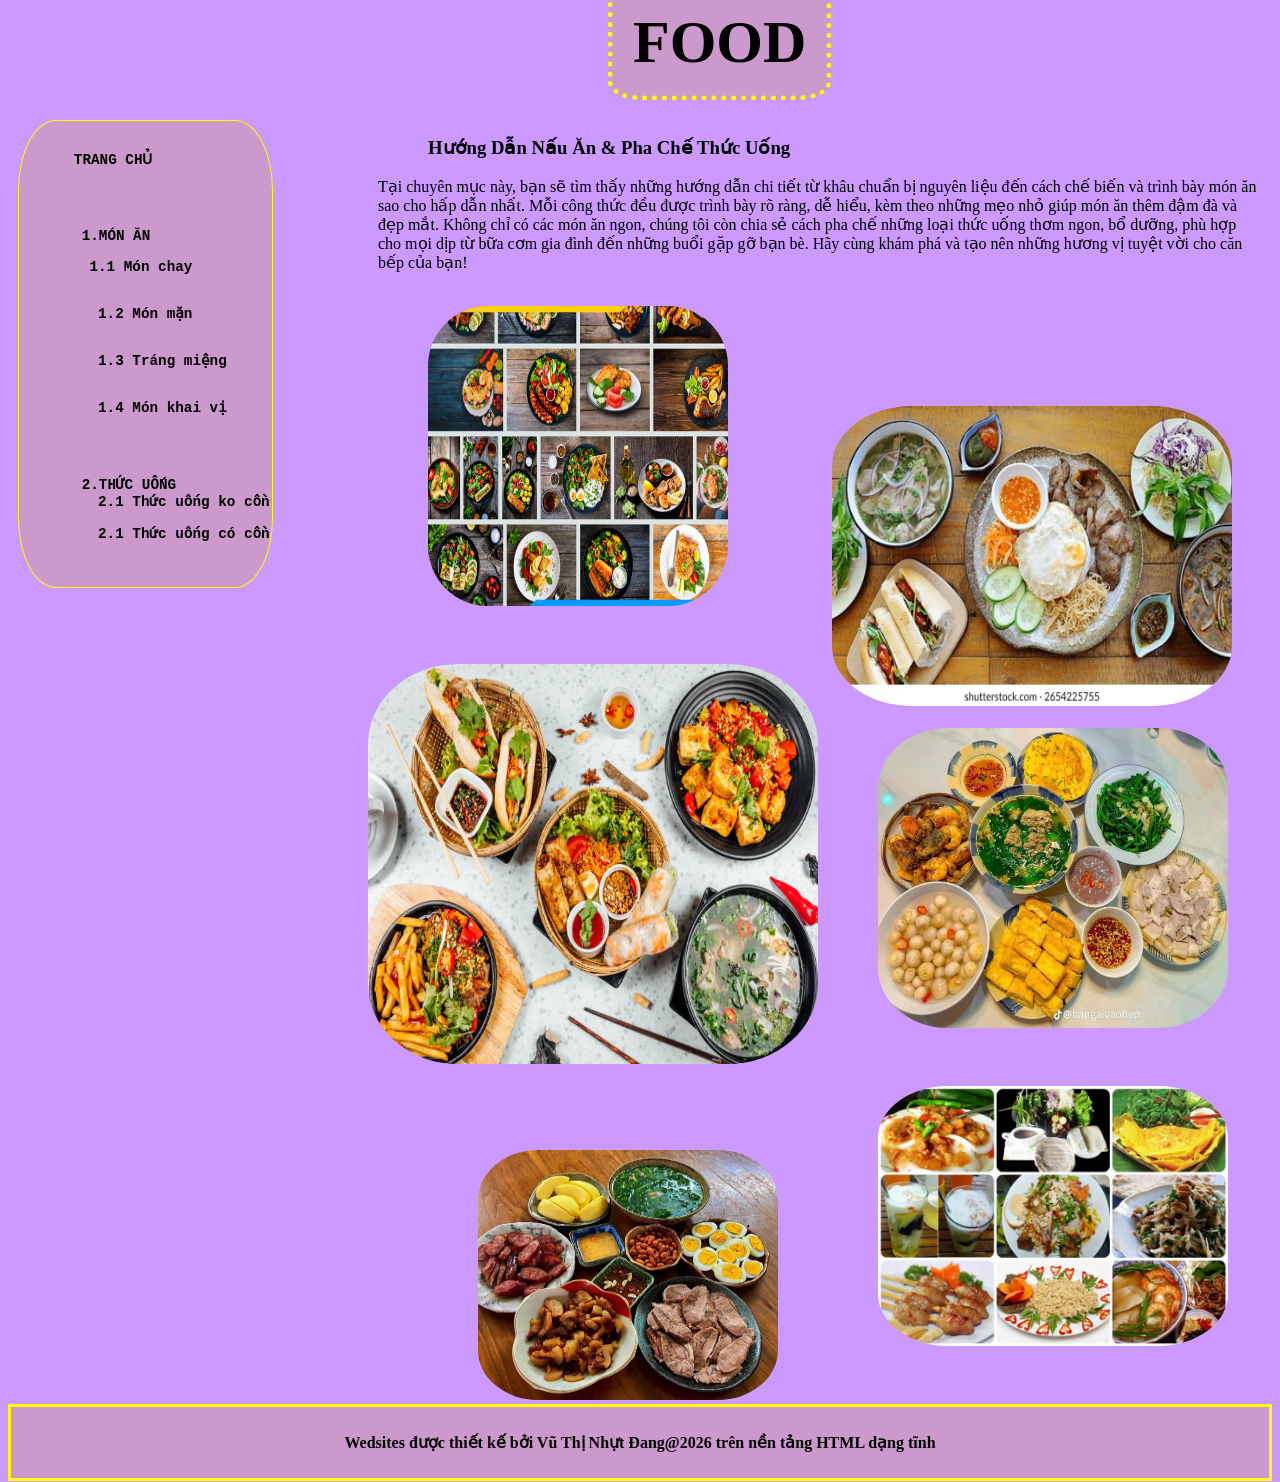
<file: index.html>
<!DOCTYPE html>
<html lang="vi">
<head>
	<title> FOOD  </title>
	<meta charset="UTF-8">
	
<style>

	a#a1{
		text-decoration: none;
		color:black;
		font-weight:bold;
		font-size:60px;
		text-align:center;
		margin-left:600px;
		margin-top:50px;
		padding:20px;
		border-radius:15%;
		border: 5px dotted yellow;
		background-color:#CC99CC;
	}

	aside{
		width:20%;
		background-color:#CC99CC;
		border: 1px yellow solid;
		border-radius:15%;
		margin-left:10px;
		
		
	}

	a{
		text-decoration: none;
		color:black;
		font-weight:bold;
		font-size:110%;
		margin-left:-70px;
	}
	


	div{
		width:70%;
		margin-left:370px;
		margin-top:-500px;

	}

	footer {
  		background-color: #CC99CC;
  		padding: 10px;
 		text-align: center;
  		color: black;
		font-weight: bold;
		border:3px solid yellow;
	}

	h3{
		margin-left:50px;
	}

	img#i1{

		border-radius:20%;
   		 margin-left:500px;

	}

	img#i6{
		border-radius:20%;
		margin-top:-200px;
		margin-left:100px;
		}


	img#i2{
		border-radius:20%;
		margin-left:100px;
		margin-top:10px;
		margin-bottom:
	}


	img#i5{
		border-radius:20%;
		margin-left:50px;
		margin-bottom:100px;
	}


	img#i3{
		border-radius:20%;
		margin-left:500px;
		
	}

	img#i4{
		border-radius:20%;
		margin-left:-10px;
		margin-top:-1000px;
	}
	
	body{
		background-color:#CC99FF;
	}
	
	</style>
	
</head>

<body>
	<a id="a1" href ="index.html">FOOD</a>
	
	
	<pre>	
	<aside>
		
		<a  href="index.html">TRANG CHỦ </a>
		<br>
		<br>
 		 <a  href="index1.html">1.MÓN ĂN</a> 
		
		&nbsp <a href="https://cookpad.com/vn/tim-kiem/m%C3%B3n%20m%E1%BA%B7n%20%C4%83n%20chay">1.1 Món chay</a>
		<br>
		&nbsp <a  href="https://cookpad.com/vn/tim-kiem/m%C3%B3n%20m%E1%BA%B7n"> 1.2 Món mặn </a>
		<br>
		&nbsp <a  href="https://cookpad.com/vn/tim-kiem/tr%C3%A1ng%20mi%E1%BB%87ng%20%C4%83n%20nhanh"> 1.3 Tráng miệng </a>
		<br>
		&nbsp <a  href="https://cookpad.com/vn/tim-kiem/khai%20v%E1%BB%8B%20l%E1%BA%A1%20mi%E1%BB%87ng"> 1.4 Món khai vị </a>
		<br>
		<br>
		 <a href="index2.html">2.THỨC UỐNG</a> 
		&nbsp <a  href="https://www.dienmayxanh.com/vao-bep/cach-pha-che-mot-so-thuc-uong-bang-may-xay-sinh-to-00299?srsltid=AfmBOoqWwSjQA1mnwxnRvgu7SZMSQGpRQASMKNTPePvEqU5StivK0mo0"> 2.1 Thức uống ko cồn </a>
		
		&nbsp <a  href="https://www.dienmayxanh.com/vao-bep/cach-u-men-va-lam-bia-gung-ginger-beer-don-gian-de-thanh-cong-23206?srsltid=AfmBOoqnoP2XpMTd_IbY8vZDH0c6inUmSBMHKb8Id5KwtHSLd_KE3mHA"> 2.1 Thức uống có cồn </a>


	</aside>
	</pre>	
<div>

	<h3>Hướng Dẫn Nấu Ăn & Pha Chế Thức Uống</h3>

	<p >
		Tại chuyên mục này, 
	bạn sẽ tìm thấy những hướng dẫn chi tiết từ khâu chuẩn bị 
	nguyên liệu đến cách chế biến và trình bày món ăn sao cho hấp dẫn nhất. 
	Mỗi công thức đều được trình bày rõ ràng, dễ hiểu, 
		kèm theo những mẹo nhỏ giúp món ăn thêm đậm đà và đẹp mắt. 
	Không chỉ có các món ăn ngon, chúng tôi còn chia sẻ cách pha chế những loại thức uống thơm ngon,
	 bổ dưỡng, phù hợp cho mọi dịp từ bữa cơm gia đình đến những buổi gặp gỡ bạn bè. 
	Hãy cùng khám phá và tạo nên những hương vị tuyệt vời cho căn bếp của bạn!
	</p>


<br>
	 <img id="i5" width="300" height="300" src="assets/hinh7.jpg" >

	<img id="i2"  width="400" height="300" src="assets/hinh8.webp" >
<br>
<br>
	<img id="i3" width="350" height="300" src="assets/hinh9.webp" >
<br>
<br>
	<img id="i4" width="450" height="400" src="assets/hinh10.jpg" >
<br>
<br>
	<img id ="i1" width="350" height="260" src="assets/hinh11.jpg" >

	<img id ="i6" width="300" height="250" src="assets/hinh12.webp" >

</div>


	

	<footer>
		<p> Wedsites được thiết kế bởi Vũ Thị Nhựt Đang@2026 trên nền tảng HTML dạng tĩnh </p>
	</footer>
	
</body>
</html>
</file>
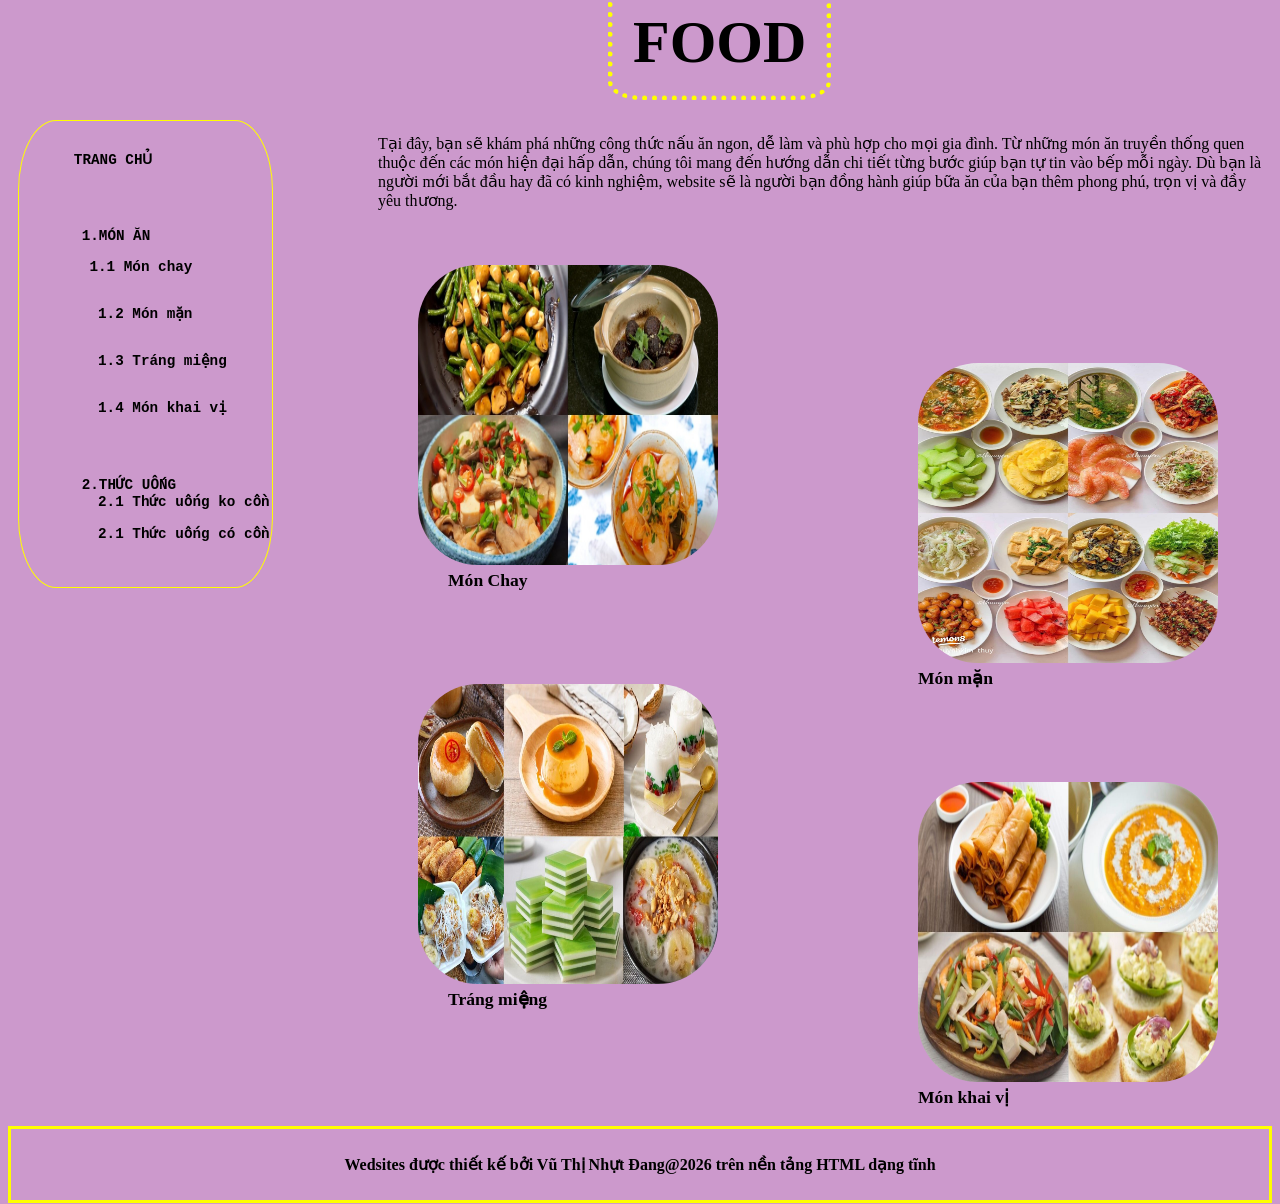
<file: index1.html>
<!DOCTYPE html>
<html lang="vi">
<head>
	<title> MÓN ĂN </title>
	<meta charset="UTF-8">


	<style>
		a#a1{
		text-decoration: none;
		color:black;
		font-weight:bold;
		font-size:60px;
		text-align:center;
		margin-left:600px;
		margin-top:50px;
		padding:20px;
		border-radius:15%;
		border: 5px dotted yellow;
		background-color:#CC99CC;
	}

	
	aside{
		width:20%;
		background-color:#CC99CC;
		border: 1px yellow solid;
		border-radius:15%;
		margin-left:10px;
		
		
	}

	div{
		width:70%;
		margin-left:370px;
		margin-top:-500px;

	}


	a{
		text-decoration: none;
		color:black;
		font-weight:bold;
		font-size:110%;
		margin-left:-70px;
	}
	

	img#i2{
		border-radius:20%;
	}

	img#i3{
		margin-left:500px;
		margin-top:-900px;
		border-radius:20%;
	}

	img#i4{
		border-radius:20%;
		margin-top:-100px;
	}
	img#i5	{
		border-radius:20%;
		margin-top:-900px;
		margin-left:500px;
	}


	figcaption#f1{
		margin-left:30px;
	}


	figcaption#f2{
		margin-left:500px;
	}

	figcaption#f3{
		margin-left:30px;
	}


	figcaption#f4{
		margin-left:500px;
	}
	body{
		background-color:#CC99CC;
	}
	
	
	footer {
  		background-color: #CC99CC;
  		padding: 10px;
 		text-align: center;
  		color: black;
		font-weight: bold;
		border:3px solid yellow;
	}

		
	</style>
</head>
<body>

	<a id="a1" href ="index.html">FOOD</a>
	
	
	<pre>	
	<aside>
		
		<a  href="index.html">TRANG CHỦ </a>
		<br>
		<br>
 		 <a  href="index1.html">1.MÓN ĂN</a> 
		
		&nbsp <a href="https://cookpad.com/vn/tim-kiem/m%C3%B3n%20m%E1%BA%B7n%20%C4%83n%20chay">1.1 Món chay</a>
		<br>
		&nbsp <a  href="https://cookpad.com/vn/tim-kiem/m%C3%B3n%20m%E1%BA%B7n"> 1.2 Món mặn </a>
		<br>
		&nbsp <a  href="https://cookpad.com/vn/tim-kiem/tr%C3%A1ng%20mi%E1%BB%87ng%20%C4%83n%20nhanh"> 1.3 Tráng miệng </a>
		<br>
		&nbsp <a  href="https://cookpad.com/vn/tim-kiem/khai%20v%E1%BB%8B%20l%E1%BA%A1%20mi%E1%BB%87ng"> 1.4 Món khai vị </a>
		<br>
		<br>
		 <a href="index2.html">2.THỨC UỐNG</a> 
		&nbsp <a  href="https://www.dienmayxanh.com/vao-bep/cach-pha-che-mot-so-thuc-uong-bang-may-xay-sinh-to-00299?srsltid=AfmBOoqWwSjQA1mnwxnRvgu7SZMSQGpRQASMKNTPePvEqU5StivK0mo0"> 2.1 Thức uống ko cồn </a>
		
		&nbsp <a  href="https://www.dienmayxanh.com/vao-bep/cach-u-men-va-lam-bia-gung-ginger-beer-don-gian-de-thanh-cong-23206?srsltid=AfmBOoqnoP2XpMTd_IbY8vZDH0c6inUmSBMHKb8Id5KwtHSLd_KE3mHA"> 2.1 Thức uống có cồn </a>


	</aside>
	</pre>	
	
<div>

	<p>
	Tại đây, bạn sẽ khám phá những công thức nấu ăn ngon, 
	dễ làm và phù hợp cho mọi gia đình. 
	Từ những món ăn truyền thống quen thuộc đến các món hiện đại hấp dẫn, 
	chúng tôi mang đến hướng dẫn chi tiết từng bước giúp bạn tự tin vào bếp 
	mỗi ngày. Dù bạn là người mới bắt đầu hay đã có kinh nghiệm, 
	website sẽ là người bạn đồng hành giúp bữa ăn của bạn thêm phong phú, 
	trọn vị và đầy yêu thương.	
	</p>

	<a  href="https://cookpad.com/vn/tim-kiem/m%C3%B3n%20m%E1%BA%B7n%20%C4%83n%20chay">
	<figure>
	<img id="i2" width="300" height="300" src="assets/hinh1.jpg" alt="Món chay">
	<figcaption id="f1"> Món Chay </figcaption>
	</figure>
	</a>
	


	<a  href="https://cookpad.com/vn/tim-kiem/m%C3%B3n%20m%E1%BA%B7n">
	<figure>
	<img id="i3" width="300" height="300" src="assets/hình2.jpeg" alt="Món mặn">
	<figcaption  id="f2"> Món mặn </figcaption>
	</figure>
	</a>

<br>
<br>


	<a  href="https://cookpad.com/vn/tim-kiem/tr%C3%A1ng%20mi%E1%BB%87ng%20%C4%83n%20nhanh">
	<figure>
	<img id="i4" width="300" height="300" src="assets/hinh3.jpg" alt="Tráng miệng">
	<figcaption  id="f3"> Tráng miệng </figcaption>
	</figure>
	</a>



	<a  href="https://cookpad.com/vn/tim-kiem/khai%20v%E1%BB%8B%20l%E1%BA%A1%20mi%E1%BB%87ng">
	<figure>
	<img id="i5" width="300" height="300" src="assets/hinh4.jpg" alt="Món khai vị">
	<figcaption  id="f4"> Món khai vị </figcaption>
	</figure>
	</a>
</div>
	<footer>
		<p> Wedsites được thiết kế bởi Vũ Thị Nhựt Đang@2026 trên nền tảng HTML dạng tĩnh </p>
	</footer>
</body>
</html>
</file>
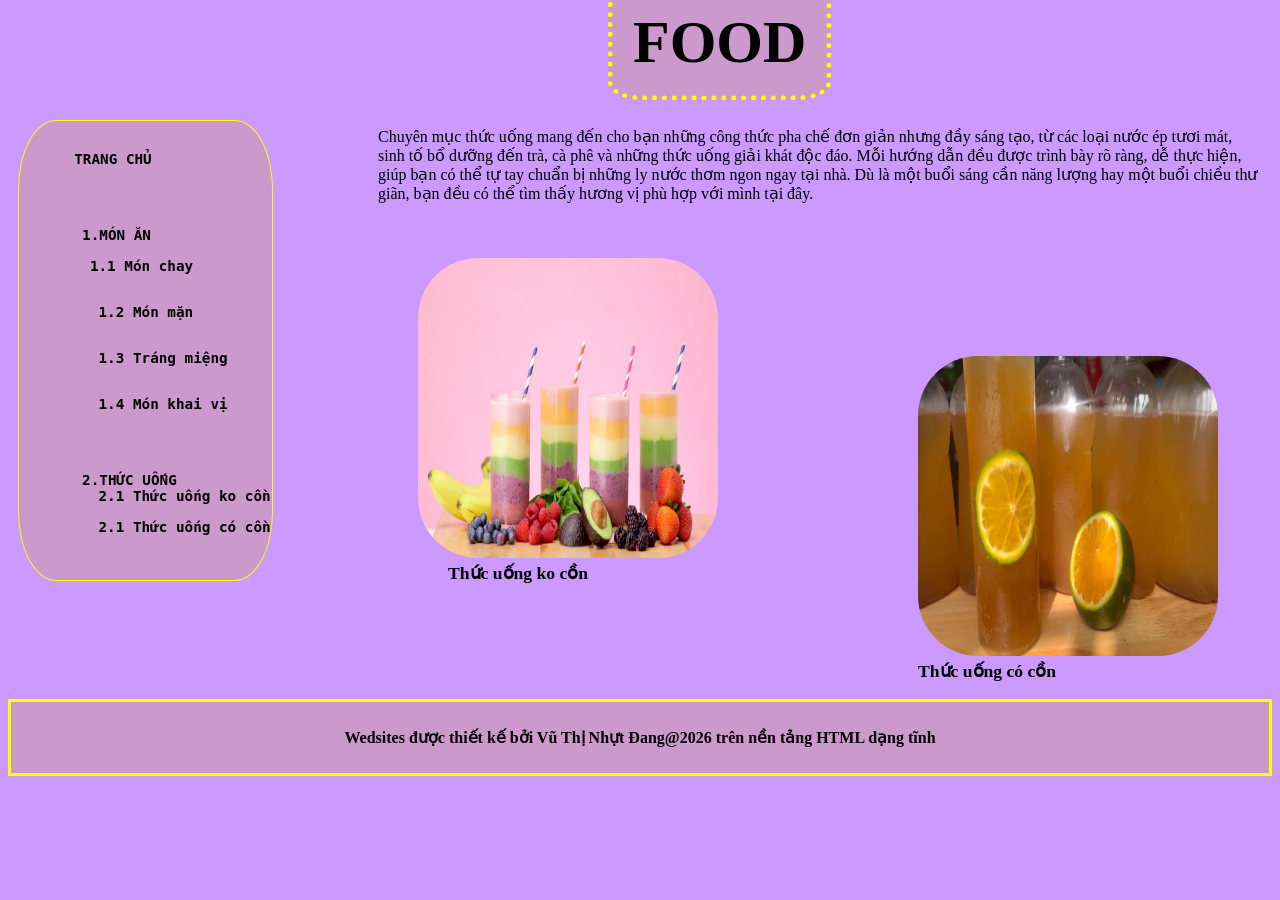
<file: index2.html>
<!DOCTYPE html>
<html lang="vi">

<head>
	<title> GIỚI THIỆU </title>
	<meta charset="UTF-8">
	
<style>
	a#a1{
		text-decoration: none;
		color:black;
		font-weight:bold;
		font-size:60px;
		text-align:center;
		margin-left:600px;
		margin-top:50px;
		padding:20px;
		border-radius:15%;
		border: 5px dotted yellow;
		background-color:#CC99CC;
	}

	aside{
		width:20%;
		background-color:#CC99CC;
		border: 1px yellow solid;
		border-radius:15%;
		margin-left:10px;
		
		
	}

	a{
		text-decoration: none;
		color:black;
		font-weight:bold;
		font-size:110%;
		margin-left:-70px;
	}


	div{
		width:70%;
		margin-left:370px;
		margin-top:-500px;

	}


	img#i1{
		border-radius:20%;
		
	}

	img#i2{
		border-radius:20%;
		margin-top:-900px;
		margin-left:500px;
	}
	figcaption#f1{
		margin-left:30px;
	}


	figcaption#f2{
		margin-left:500px;
	}
	

	footer {
  		background-color: #CC99CC;
  		padding: 10px;
 		text-align: center;
  		color: black;
		font-weight: bold;
		border:3px solid yellow;
	}


	body{
		background-color:#CC99FF;
	}
	
	</style>

	
</style>
</head>

<body>
	
<a id="a1" href ="index.html">FOOD</a>
	
	
	<pre>	
	<aside>
		
		<a  href="index.html">TRANG CHỦ </a>
		<br>
		<br>
 		 <a  href="index1.html">1.MÓN ĂN</a> 
		
		&nbsp <a href="https://cookpad.com/vn/tim-kiem/m%C3%B3n%20m%E1%BA%B7n%20%C4%83n%20chay">1.1 Món chay</a>
		<br>
		&nbsp <a  href="https://cookpad.com/vn/tim-kiem/m%C3%B3n%20m%E1%BA%B7n"> 1.2 Món mặn </a>
		<br>
		&nbsp <a  href="https://cookpad.com/vn/tim-kiem/tr%C3%A1ng%20mi%E1%BB%87ng%20%C4%83n%20nhanh"> 1.3 Tráng miệng </a>
		<br>
		&nbsp <a  href="https://cookpad.com/vn/tim-kiem/khai%20v%E1%BB%8B%20l%E1%BA%A1%20mi%E1%BB%87ng"> 1.4 Món khai vị </a>
		<br>
		<br>
		 <a href="index2.html">2.THỨC UỐNG</a> 
		&nbsp <a  href="https://www.dienmayxanh.com/vao-bep/cach-pha-che-mot-so-thuc-uong-bang-may-xay-sinh-to-00299?srsltid=AfmBOoqWwSjQA1mnwxnRvgu7SZMSQGpRQASMKNTPePvEqU5StivK0mo0"> 2.1 Thức uống ko cồn </a>
		
		&nbsp <a  href="https://www.dienmayxanh.com/vao-bep/cach-u-men-va-lam-bia-gung-ginger-beer-don-gian-de-thanh-cong-23206?srsltid=AfmBOoqnoP2XpMTd_IbY8vZDH0c6inUmSBMHKb8Id5KwtHSLd_KE3mHA"> 2.1 Thức uống có cồn </a>


	</aside>
	</pre>	
<div>

	<p>
	Chuyên mục thức uống mang đến cho bạn những công thức pha chế đơn giản 
	nhưng đầy sáng tạo, từ các loại nước ép tươi mát, sinh tố bổ dưỡng đến 
	trà, cà phê và những thức uống giải khát độc đáo. Mỗi hướng dẫn đều được 
	trình bày rõ ràng, dễ thực hiện, giúp bạn có thể tự tay chuẩn bị những 
	ly nước thơm ngon ngay tại nhà. Dù là một buổi sáng cần năng lượng hay 
	một buổi chiều thư giãn, bạn đều có thể tìm thấy hương vị phù hợp với 
	mình tại đây.
	</p>


	<a  href="https://www.dienmayxanh.com/vao-bep/cach-pha-che-mot-so-thuc-uong-bang-may-xay-sinh-to-00299?srsltid=AfmBOoqWwSjQA1mnwxnRvgu7SZMSQGpRQASMKNTPePvEqU5StivK0mo0">
	<figure>
	<img id="i1" width="300" height="300" src="assets/hinh5.jpg" alt="Thức uống ko cồn">
	<figcaption id="f1"> Thức uống ko cồn </figcaption>
	</figure>
	</a>


	<a  href="https://www.dienmayxanh.com/vao-bep/cach-u-men-va-lam-bia-gung-ginger-beer-don-gian-de-thanh-cong-23206?srsltid=AfmBOoqnoP2XpMTd_IbY8vZDH0c6inUmSBMHKb8Id5KwtHSLd_KE3mHA">
	<figure>
	<img id="i2" width="300" height="300" src="assets/hinh6.jpg" alt="Thức uống có cồn">
	<figcaption id="f2"> Thức uống có cồn </figcaption>
	</figure>
	</a>


</div>
	

	<footer>
		<p> Wedsites được thiết kế bởi Vũ Thị Nhựt Đang@2026 trên nền tảng HTML dạng tĩnh </p>
	</footer>
	

</body>
</html>
</file>
